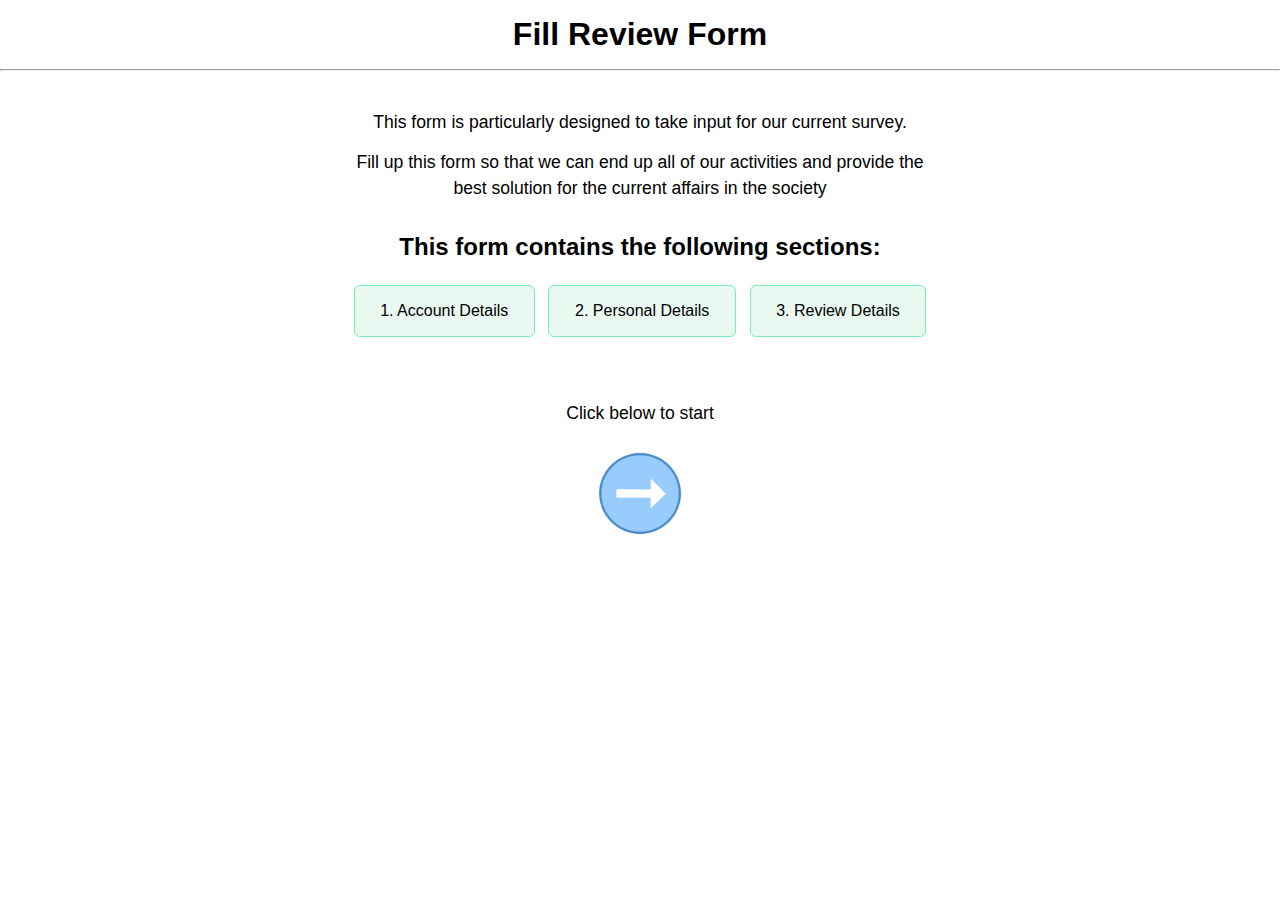
<file: index.html>
<!DOCTYPE html>
<html lang="en">
  <head>
    <meta charset="UTF-8" />
    <meta name="viewport" content="width=device-width, initial-scale=1.0" />
    <link rel="stylesheet" href="style.css" />
    <title>SURVEY FORM by NAEEM</title>
  </head>
  <body>
    <h1>Fill Review Form</h1>
    <hr />
    <div class="container">
      <p>
        This form is particularly designed to take input for our current survey.
      </p>
      <p>
        Fill up this form so that we can end up all of our activities and
        provide the best solution for the current affairs in the society
      </p>
      <h2>This form contains the following sections:</h2>
      <div class="section-names">
        <span> <span>1.</span> Account Details</span>
        <span> <span>2.</span> Personal Details</span>
        <span> <span>3.</span> Review Details</span>
      </div>
      <p>Click below to start</p>
      <div class="btn-container">
        <a href="account.html">
          <img src="Images/index.png" alt="Start Button" />
        </a>
      </div>
    </div>
  </body>
</html>
</file>
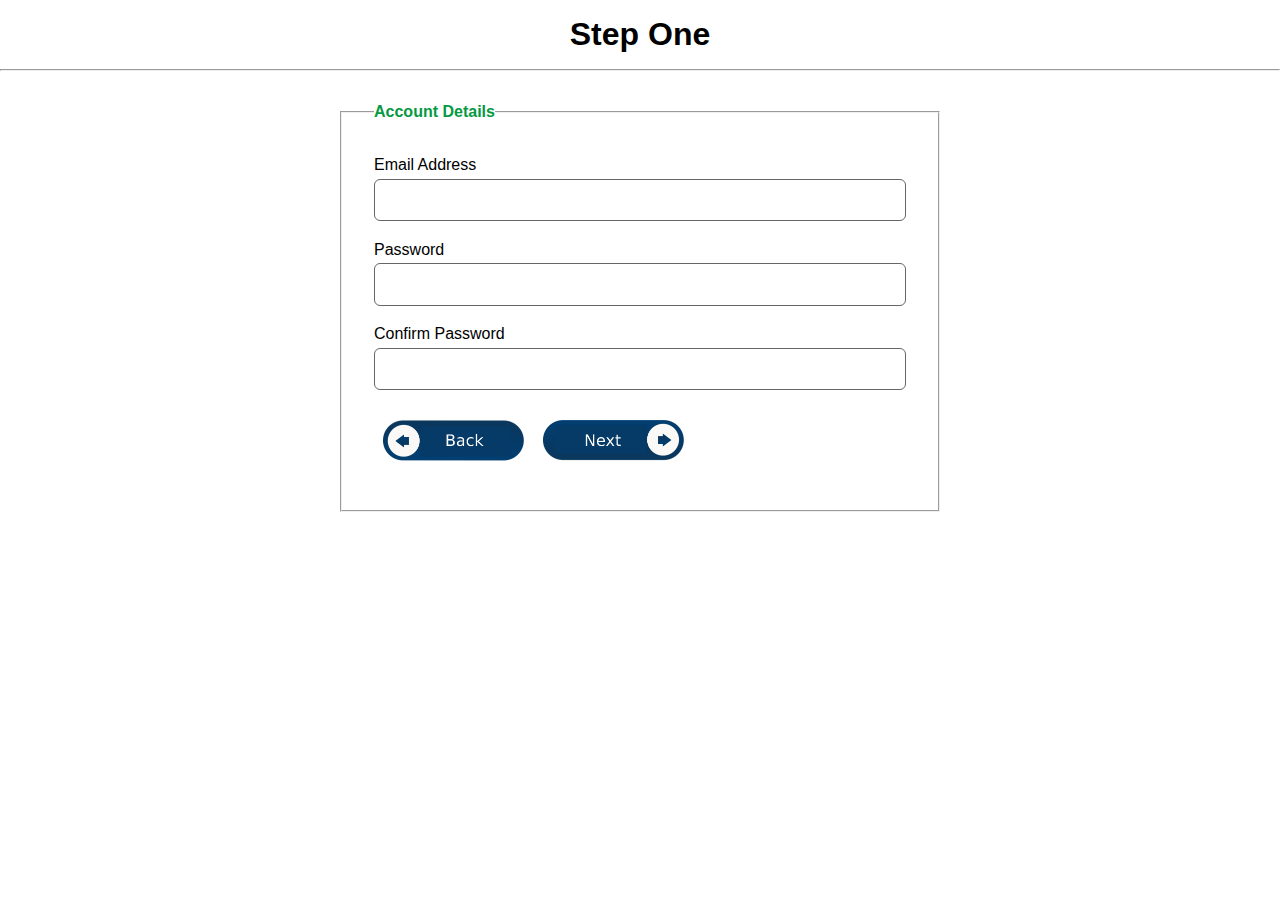
<file: account.html>
<!DOCTYPE html>
<html lang="en">
  <head>
    <meta charset="UTF-8" />
    <meta name="viewport" content="width=device-width, initial-scale=1.0" />
    <link rel="stylesheet" href="style.css" />
    <title>Account Details</title>
  </head>
  <body>
    <h1>Step One</h1>
    <hr />
    <div class="container">
      <form>
        <fieldset>
          <legend>Account Details</legend>
          <div class="field">
            <label for="email">Email Address</label>
            <input type="email" name="email" id="email" />
          </div>
          <div class="field">
            <label for="password">Password</label>
            <input type="password" name="password" id="password" />
          </div>
          <div class="field">
            <label for="password">Confirm Password</label>
            <input type="password" name="password" id="password" />
          </div>
          <div class="account-btn-container">
            <div>
              <a href="index.html">
                <img src="Images/back.png" alt="Back Button" />
              </a>
            </div>
            <div>
              <a href="personal.html">
                <img src="Images/next.png" alt="Back Button" />
              </a>
            </div>
          </div>
        </fieldset>
      </form>
    </div>
  </body>
</html>
</file>
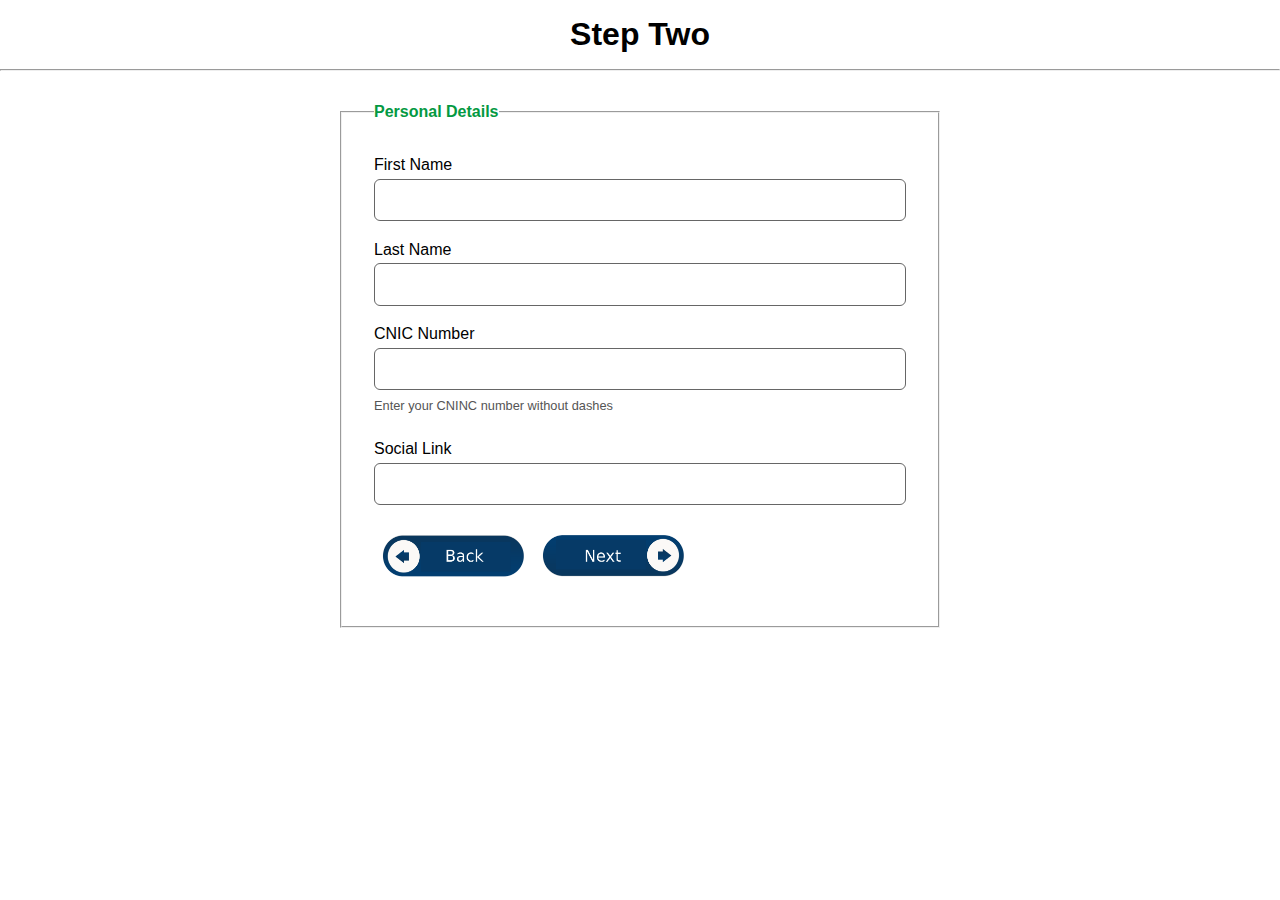
<file: personal.html>
<!DOCTYPE html>
<html lang="en">
  <head>
    <meta charset="UTF-8" />
    <meta name="viewport" content="width=device-width, initial-scale=1.0" />
    <link rel="stylesheet" href="style.css" />
    <title>Personal Details</title>
  </head>
  <body>
    <h1>Step Two</h1>
    <hr />
    <div class="container">
      <form>
        <fieldset>
          <legend>Personal Details</legend>
          <div class="field">
            <label for="first-name">First Name</label>
            <input type="text" name="first-name" id="first-name" />
          </div>
          <div class="field">
            <label for="last-name">Last Name</label>
            <input type="text" name="last-name" id="last-name" />
          </div>
          <div class="field">
            <label for="cnic">CNIC Number</label>
            <input type="number" name="cnic" id="cnic" />
            <span class="cnic-tip">Enter your CNINC number without dashes</span>
          </div>
          <div class="field">
            <label for="social-link">Social Link</label>
            <input type="text" name="social-link" id="social-link" />
          </div>

          <!--  -->
          <!--  -->
          <div class="account-btn-container">
            <div>
              <a href="account.html">
                <img src="Images/back.png" alt="Back Button" />
              </a>
            </div>
            <div>
              <a href="review.html">
                <img src="Images/next.png" alt="Back Button" />
              </a>
            </div>
          </div>
        </fieldset>
      </form>
    </div>
  </body>
</html>
</file>
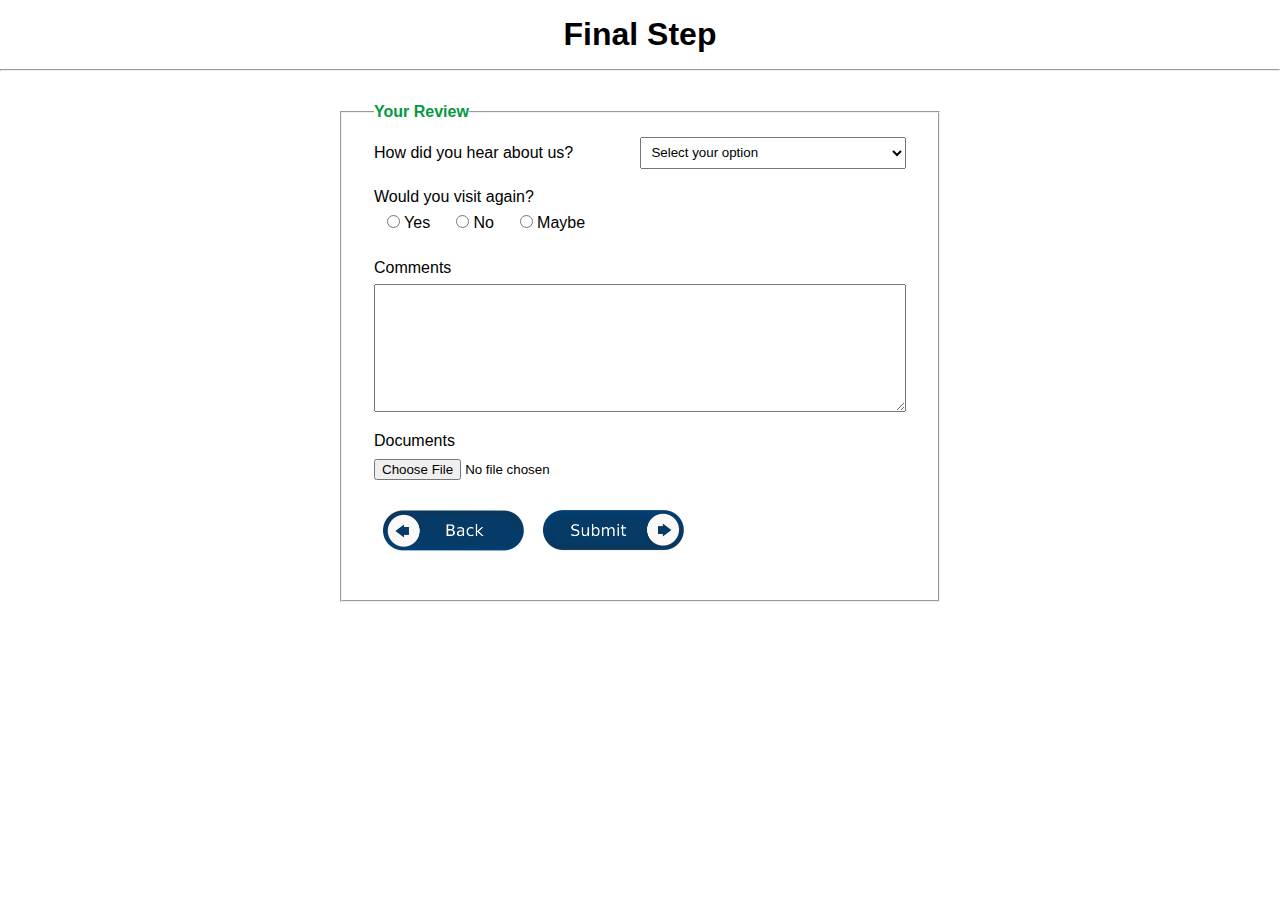
<file: review.html>
<!DOCTYPE html>
<html lang="en">
  <head>
    <meta charset="UTF-8" />
    <meta name="viewport" content="width=device-width, initial-scale=1.0" />
    <link rel="stylesheet" href="style.css" />
    <title>Review</title>
  </head>
  <body>
    <h1>Final Step</h1>
    <hr />
    <div class="container">
      <form>
        <fieldset>
          <legend>Your Review</legend>
          <div class="selector">
            <label for="selector">How did you hear about us?</label>
            <select name="selector" id="selector">
              <option value="" selected disabled>Select your option</option>
              <option value="youtube">Youtube</option>
              <option value="google">Google</option>
              <option value="instagram">Instagram</option>
              <option value="linkedin">LinkedIn</option>
            </select>
          </div>
          <div class="radio">
            <label>Would you visit again?</label>
            <div class="radio-options">
              <div>
                <input type="radio" name="visit" id="visit-yes" />
                <label for="visit-yes">Yes</label>
              </div>
              <div>
                <input type="radio" name="visit" id="visit-no" />
                <label for="visit-no">No</label>
              </div>
              <div>
                <input type="radio" name="visit" id="visit-maybe" />
                <label for="visit-maybe">Maybe</label>
              </div>
            </div>
          </div>
          <div class="comments">
            <label>Comments</label>
            <textarea name="comments" cols="30" rows="6"></textarea>
          </div>
          <div class="file-upload">
            <label for="file">Documents</label>
            <input type="file" name="file" id="file" />
          </div>
          <div class="account-btn-container">
            <div>
              <a href="personal.html">
                <img src="Images/back.png" alt="Back Button" />
              </a>
            </div>
            <div>
              <a href="index.html">
                <img src="Images/submit.png" alt="Back Button" />
              </a>
            </div>
          </div>
        </fieldset>
      </form>
    </div>
  </body>
</html>
</file>
<file: style.css>
* {
    margin: 0;
    padding: 0;
    box-sizing: border-box;
}
body {
    font-family: sans-serif;
}
h1 {
    padding: 1rem;
    text-align: center;
}
.container {
    margin: 1rem auto;
    margin-top: 2rem;
    width: 600px;
}
.container p {
    padding: 0.4rem 0;
    line-height: 1.5;
    text-align: center;
    font-size: 1.1rem;
}
h2 {
    margin-top: 1.6rem;
    text-align: center;
}
.section-names {
    display: flex;
    flex-direction: row;
    justify-content: space-evenly;
    align-items: center;
    height: 100px;
    margin-bottom: 2rem;
}
.section-names>span {
    background-color: #e9f8f1;
    padding: 1rem 1.6rem;
    border: 1px solid #75f1b5;
    border-radius: 6px;
}
.btn-container {
    width: 100%;
    text-align: center;
    padding: 1rem;
}
.btn-container img {
    width: 95%;
    height: 95%;
    border-radius: 100%;
    margin-top: 2px;
    z-index: 10;
}
.btn-container a {
    width: 90px;
    height: 90px;
    display:inline-block;
    border-radius: 100%;
    background-color: transparent;
    transition: 0.4s ease-in-out;
}
.btn-container a:hover {
    background-color: #22c566;
}
fieldset {
    padding: 1rem 2rem;
}
fieldset legend {
    color: #049942;
    font-weight: 600;
}
form .field {
    width: 100%;
    /* height: 80px; */
    display: flex;
    flex-direction: column;
    justify-content: space-evenly;
    padding-top: 1.2rem;
}

form input[type="email"],
form input[type="password"],
form input[type="text"],
form input[type="number"] {
    padding: 0.7rem;
    font-size: 1rem;
    outline: none;
    border: 1px solid #666;
    border-radius: 6px;
    margin-top: 0.3rem;
}
form input[type="number"]::-webkit-outer-spin-button, 
form input[type="number"]::-webkit-inner-spin-button {
    -webkit-appearance: none;
}
.account-btn-container {
    width: 100%;
    align-items: center;
    text-align: center;
    display: flex;
    flex-direction: row;
    justify-content: flex-start;
    padding: 2rem 0;
}
.account-btn-container a {
    display: inline-block;
    border-radius: 36px;
    margin: 0 0.2rem;
}
.account-btn-container div {
    width: 30%;
}
.account-btn-container img {
    width: 96%;
    margin: -4px;
}
.cnic-tip {
    font-size: 0.8rem;
    color: #555;
    margin: 0.5rem 0;
}
select {
    padding: 0.4rem;
    width: 50%;
}
.selector {
    display: flex;
    flex-direction: row;
    justify-content: space-between;
    align-items: center;
    /* background-color: #22c566; */
}
.radio {
    padding-top: 1.2rem;
    display: flex;
    flex-direction: column;
}
.radio-options {
    padding: 0.5rem 0;
    width: 14rem;
    display: flex;
    flex-direction: row;
    justify-content: space-around;
}
.comments {
    display: flex;
    flex-direction: column;
    padding-top: 1.2rem;
}
.comments textarea {
    padding: 0.4rem;
    margin-top: 0.4rem;
    font-size: 1rem;
}
.file-upload {
    display: flex;
    flex-direction: column;
    justify-content: space-between;
    padding-top: 1.2rem;
    height: 4.2rem;
}
</file>
